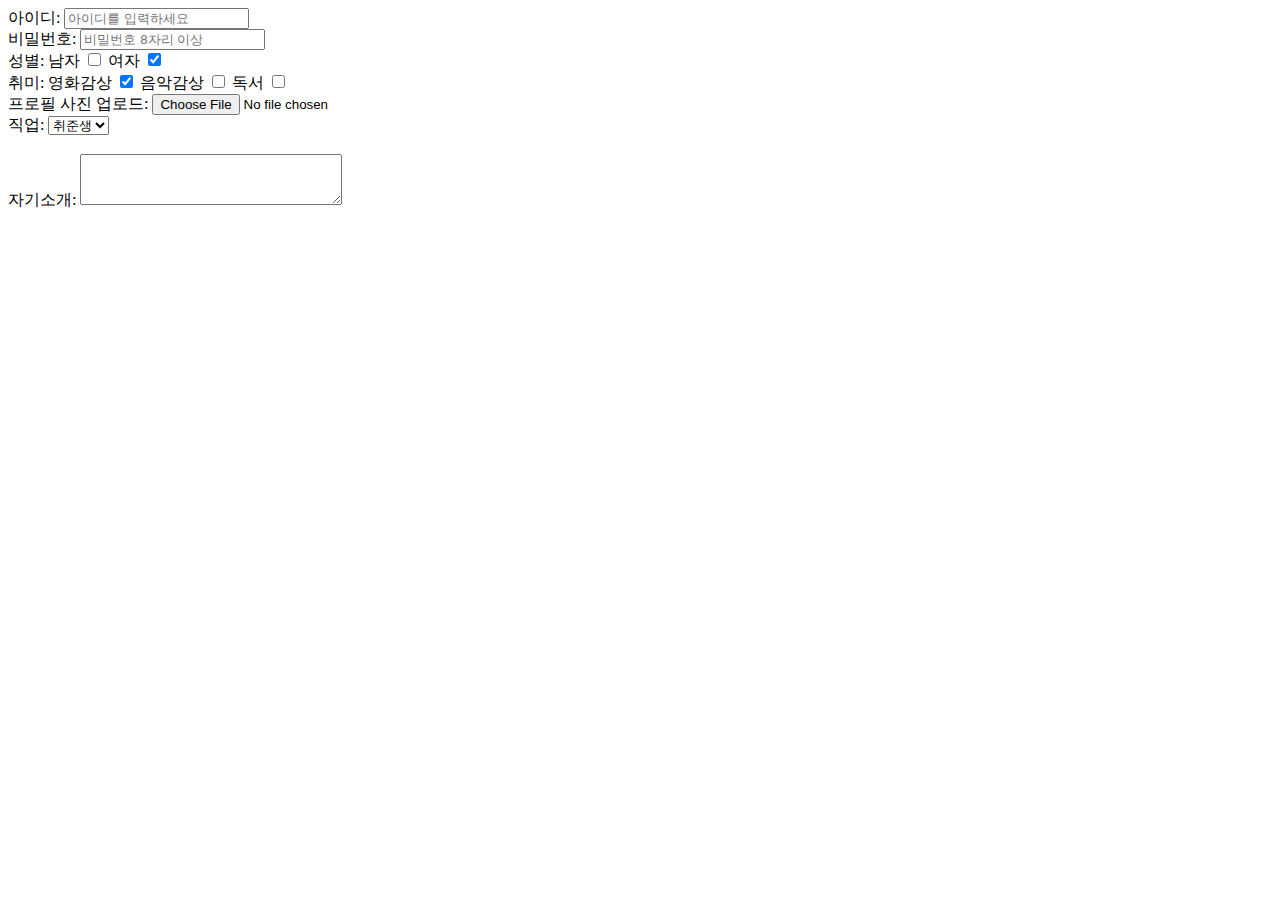
<file: form.html>
<!DOCTYPE html>
<html lang="ko">
<head>
    <meta charset="UTF-8">
    <title>form</title>
</head>
<body>
    <form>
        아이디: <input type="text" placeholder="아이디를 입력하세요"><br>
        비밀번호: <input type="password" placeholder="비밀번호 8자리 이상"><br>
        성별: 남자 <input type="checkbox"> 여자 <input type="checkbox" checked><br>
        취미: 영화감상 <input type="checkbox" checked> 음악감상 <input type="checkbox"> 독서 <input type="checkbox"><br>
        프로필 사진 업로드: <input type="file"><br>
        직업: <select>
            <option>대학생</option>
            <option selected>취준생</option>
            <option>직장인</option>
        </select><br><br>
        자기소개: <textarea cols="30" rows="3" placeholder="두 줄 이상 작성 부탁드립니다.">
        </textarea><br>
    </form>
</body>
</html>
</file>
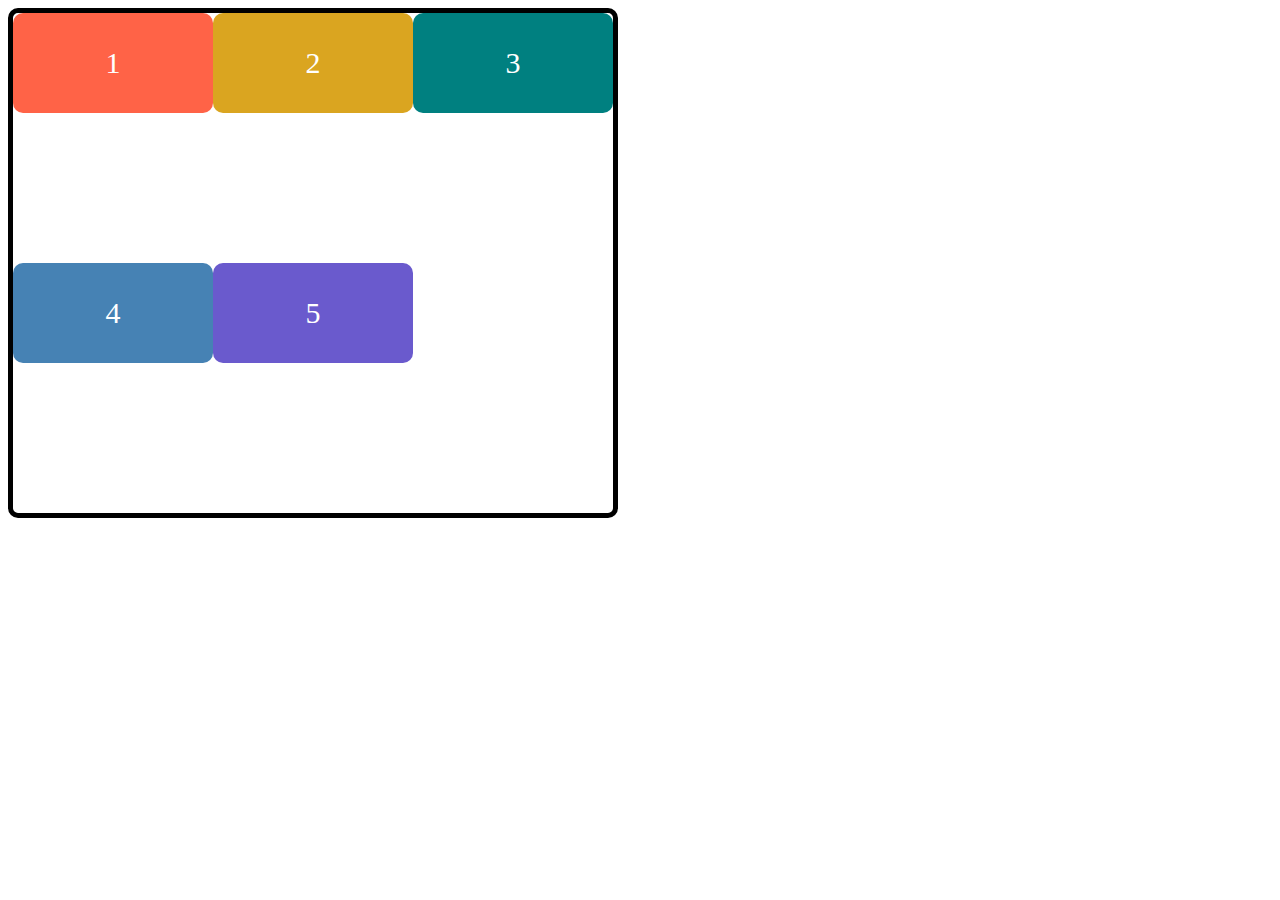
<file: grid.html>
<!DOCTYPE html>
<html>
    <head>
        <meta charset="utf-8">
        <link rel="stylesheet" href="grid.css">
        <title>그리드를 알아봅시다</title>
    </head>
    <body>
        <div class="container">
            <div class="box red">1</div>
            <div class="box yellow">2</div>
            <div class="box green">3</div>
            <div class="box blue">4</div>
            <div class="box purple">5</div>
        </div>
    </body>
</html>
</file>
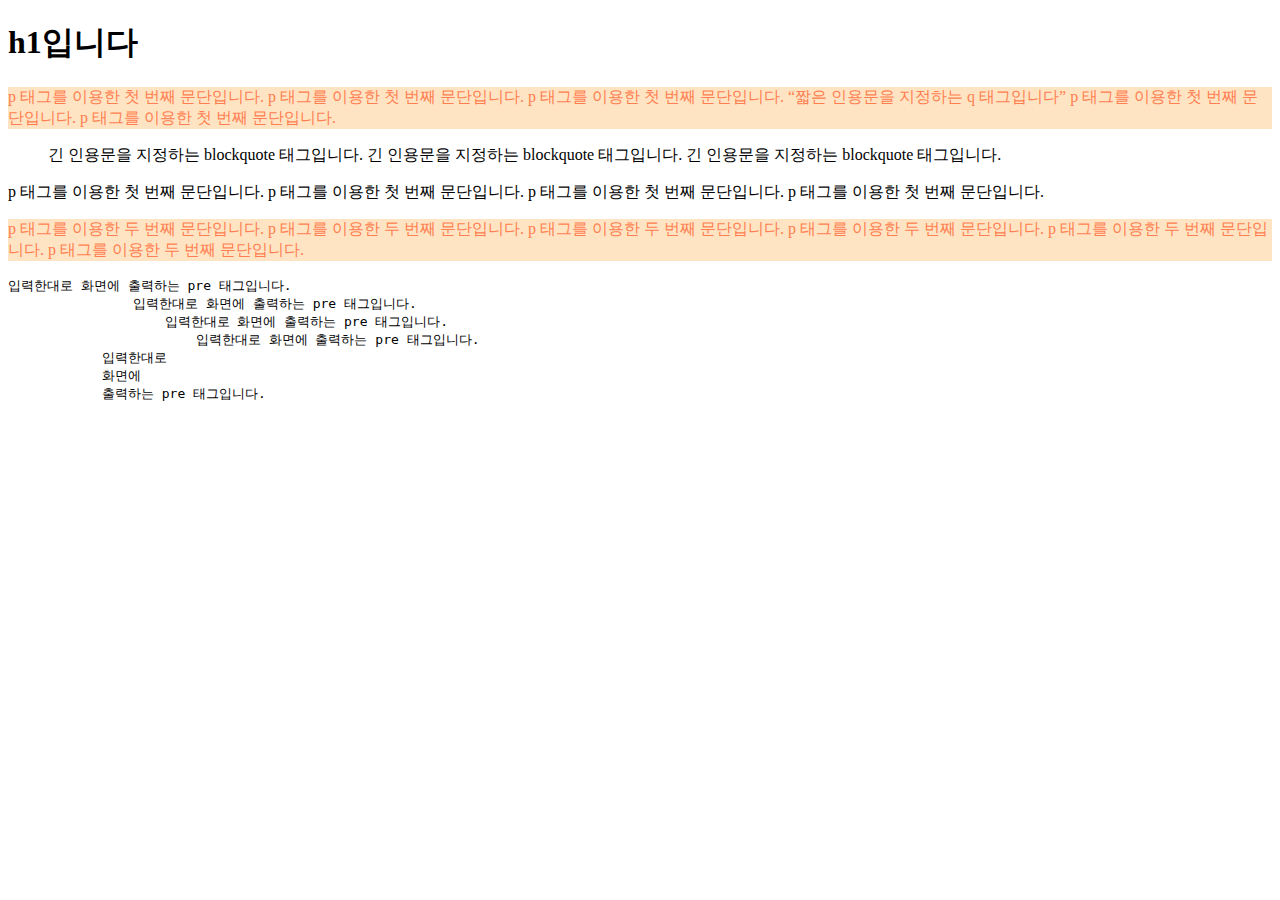
<file: restudy.html>
<!DOCTYPE html>
<html>
    <head>
        <meta charset="utf-8">
        <title>타이틀입니다</title>
        <link rel="stylesheet" href="restudycss.css">
    </head>
    <body>
        <h1>h1입니다</h1>
        <p>p 태그를 이용한 첫 번째 문단입니다. p 태그를 이용한 첫 번째 문단입니다. 
            p 태그를 이용한 첫 번째 문단입니다. <q>짧은 인용문을 지정하는 q 태그입니다</q> 
            p 태그를 이용한 첫 번째 문단입니다. p 태그를 이용한 첫 번째 문단입니다. 
            <blockquote> 긴 인용문을 지정하는 blockquote 태그입니다. 긴 인용문을 지정하는 
            blockquote 태그입니다. 긴 인용문을 지정하는 blockquote 태그입니다. </blockquote> 
            p 태그를 이용한 첫 번째 문단입니다. p 태그를 이용한 첫 번째 문단입니다. 
            p 태그를 이용한 첫 번째 문단입니다. p 태그를 이용한 첫 번째 문단입니다.</p>
        <p>p 태그를 이용한 두 번째 문단입니다. p 태그를 이용한 두 번째 문단입니다. 
            p 태그를 이용한 두 번째 문단입니다. p 태그를 이용한 두 번째 문단입니다. 
            p 태그를 이용한 두 번째 문단입니다. p 태그를 이용한 두 번째 문단입니다.</p>
        <pre>입력한대로 화면에 출력하는 pre 태그입니다.
                입력한대로 화면에 출력하는 pre 태그입니다.
                    입력한대로 화면에 출력하는 pre 태그입니다.
                        입력한대로 화면에 출력하는 pre 태그입니다.
            입력한대로 
            화면에 
            출력하는 pre 태그입니다.</pre>
        
    </body>
</html>
</file>
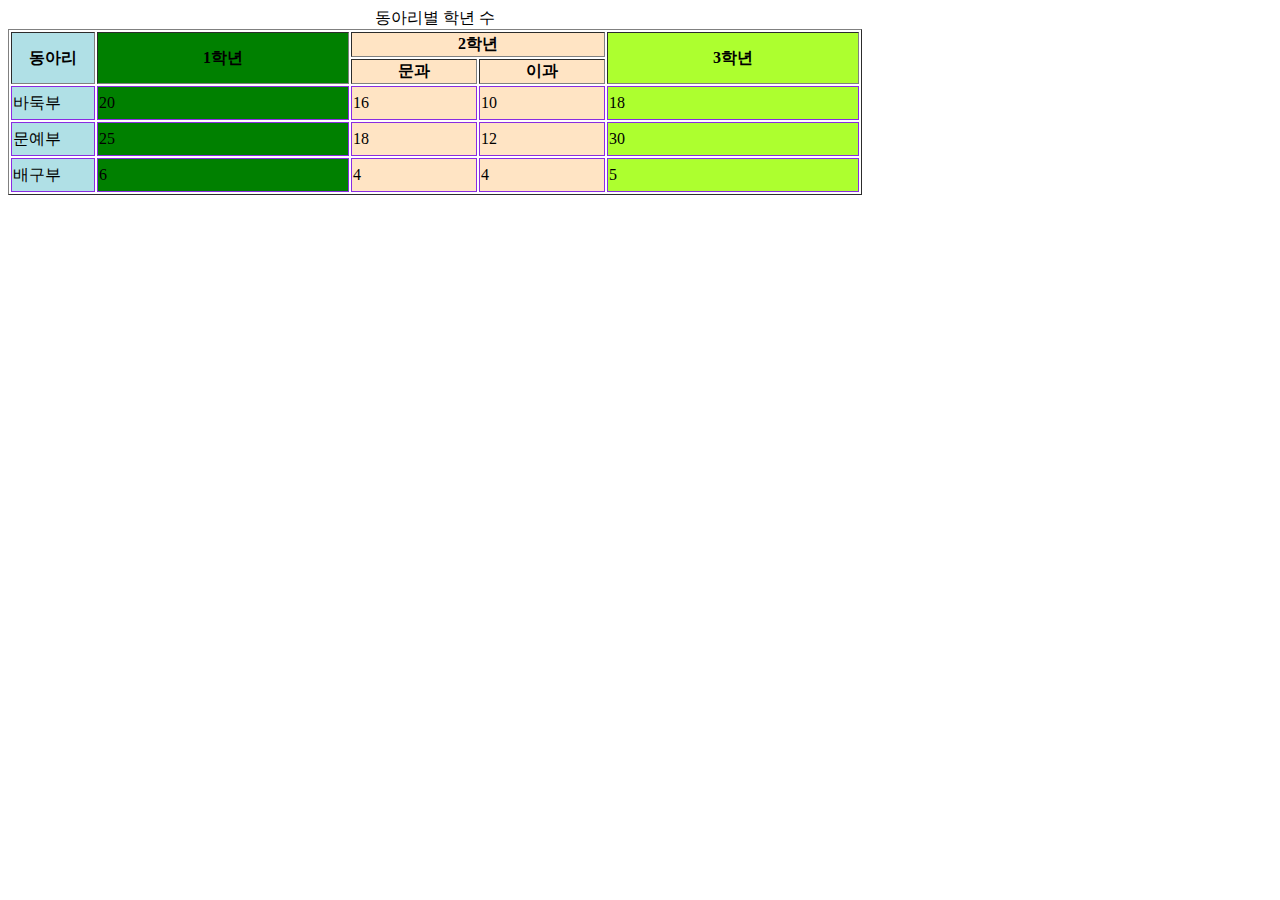
<file: table.html>
<!DOCTYPE html>
<html lang="ko">
<head>
    <meta charset="UTF-8">
    <title>Document</title>
    <link rel="stylesheet" href="boostcourse1.css">
</head>
<body>
    <table border="1">
        <caption>동아리별 학년 수</caption>
        <colgroup>
            <col style="background-color: powderblue; width:10%">
            <col style="background-color: green; width:30%">
            <col span="2" style="background-color: bisque; width:15%">
            <col style="background-color: greenyellow; width:30%">
        </colgroup>
        <thread>
            <tr>
                <th rowspan="2">동아리</th>
                <th rowspan="2">1학년</th>
                <th colspan="2">2학년</th>
                <th rowspan="2">3학년</th>
            </tr>
            <tr>
                <th>문과</th>
                <th>이과</th>
            </tr>
        </thread>
        <tbody>
            <tr>
                <td>바둑부</td>
                <td>20</td>
                <td>16</td>
                <td>10</td>
                <td>18</td>
            </tr>
            <tr>
                <td>문예부</td>
                <td>25</td>
                <td>18</td>
                <td>12</td>
                <td>30</td>
            </tr>
            <tr>
                <td>배구부</td>
                <td>6</td>
                <td>4</td>
                <td>4</td>
                <td>5</td>
            </tr>
        </tbody>
    </table>
</body>
</html>
</file>
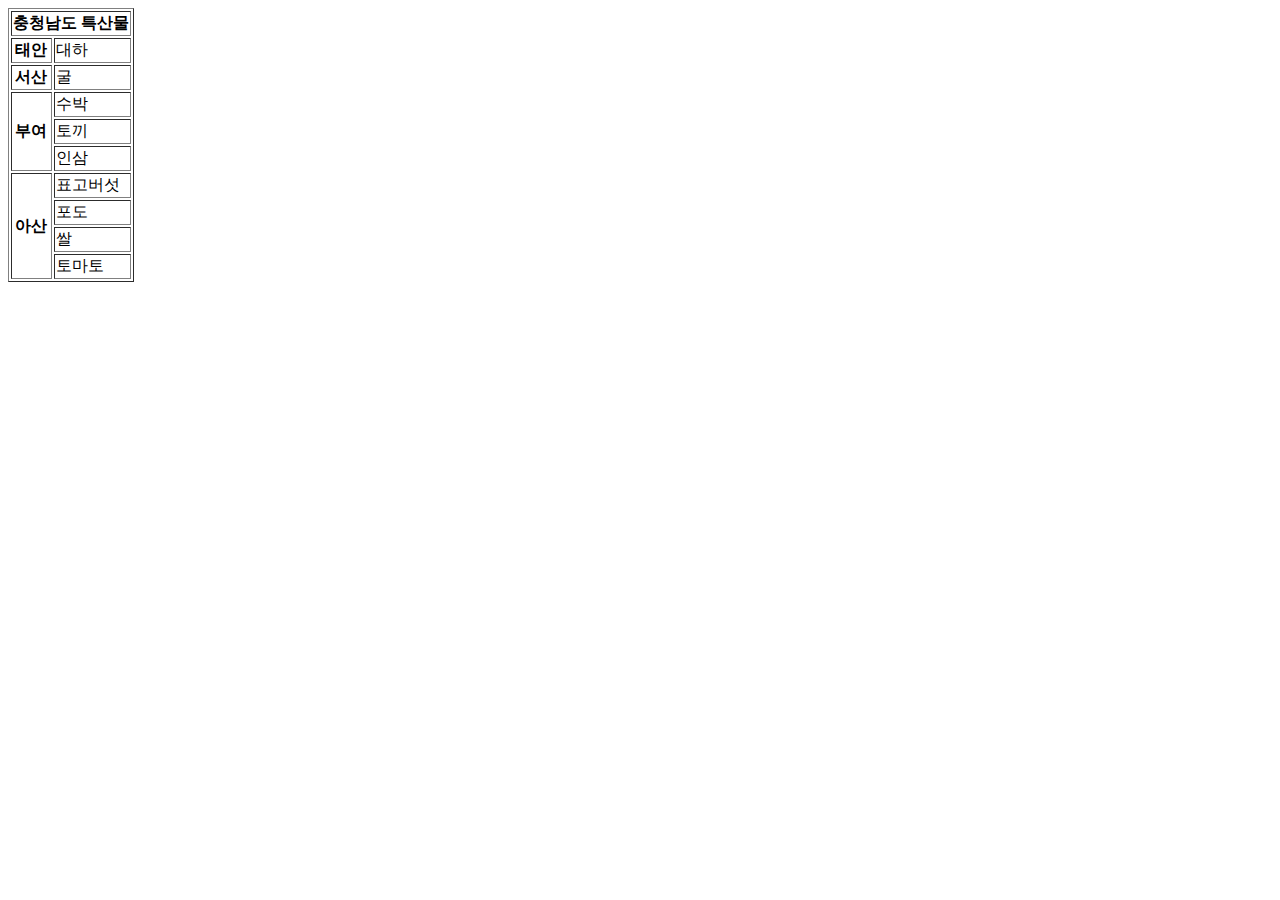
<file: table2.html>
<!DOCTYPE html>
<html lang="ko">
<head>
    <meta charset="UTF-8">
    <title>충청남도 특산물</title>
</head>
<body>
    <table border="1">
        <tr>
            <th colspan="2"> 충청남도 특산물</th>
        </tr>
        <tr>
            <th>태안</th>
            <td>대하</td>
        </tr>
        <tr>
            <th>서산</th>
            <td>굴</td>
        </tr>
        <tr>
            <th rowspan="3">부여</th>
            <td>수박</td>
        </tr>
        <tr>
            <td>토끼</td>
        </tr>
        <tr>
            <td>인삼</td>
        </tr>
        <tr>
            <th rowspan="4">아산</th>
            <td>표고버섯</td>
        </tr>
        <tr>
            <td>포도</td>
        </tr>
        <tr>
            <td>쌀</td>
        </tr>
        <tr>
            <td>토마토</td>
        </tr>
      </table>
</body>
</html>
</file>
<file: grid.css>
.container {
    width:600px;
    height:500px;
    border:5px solid black;
    border-radius:10px;
    display: grid;
    grid-template-columns:200px 200px 200px;
}

.box {
    width:200px;
    height:100px;
    font-size:30px;
    color:white;
    display:flex;
    justify-content:center;
    align-items: center;
    border-radius: 10px;
}

.red {
    background-color: tomato;
}

.yellow {
    background-color: goldenrod;
}

.green {
    background-color: teal;
}

.blue {
    background-color: steelblue;
}

.purple {
    background-color: slateblue;
}
</file>
<file: restudycss.css>
p {
    color:coral;
    background:bisque;
}
</file>
<file: boostcourse1.css>
td {
    border: 1px solid blueviolet;
    width: 80px;
    height: 30px;
}
</file>
